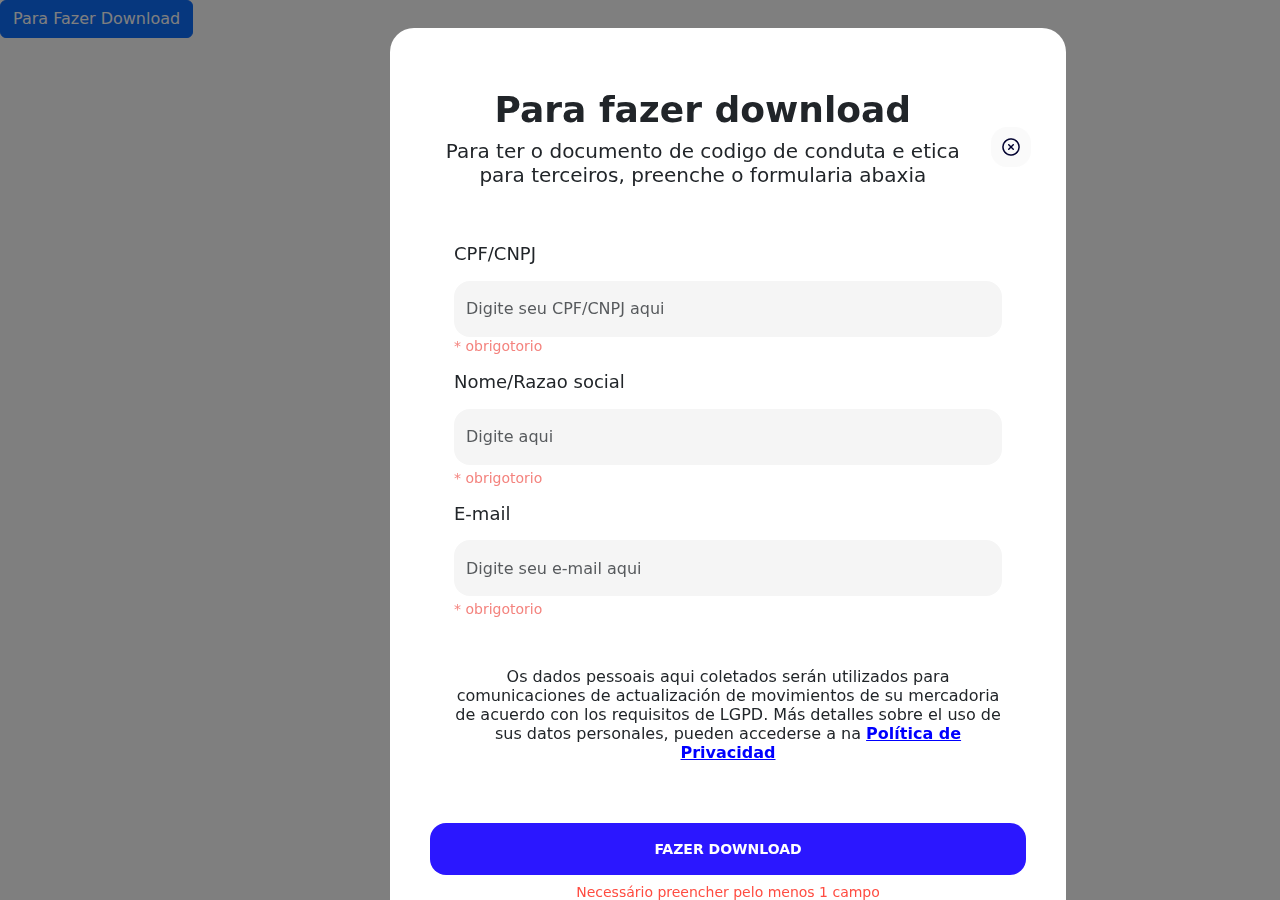
<file: index.html>
<!DOCTYPE html>
<html lang="en">
  <head>
    <meta charset="UTF-8" />
    <meta name="viewport" content="width=device-width, initial-scale=1" />
    <link
      href="https://cdn.jsdelivr.net/npm/bootstrap@5.3.0/dist/css/bootstrap.min.css"
      rel="stylesheet"
    />
    <link
      rel="stylesheet"
      href="https://use.fontawesome.com/releases/v5.13.0/css/all.css"
    />

    <link rel="stylesheet" href="styles.css" />

    <script src="https://cdn.jsdelivr.net/npm/bootstrap@5.3.0/dist/js/bootstrap.bundle.min.js"></script>
    <title>Rodonaves Modal</title>

    <script>
      // Wait for the document to be ready
      document.addEventListener("DOMContentLoaded", function () {
        // Get the modal element
        var myModal = new bootstrap.Modal(
          document.getElementById("exampleModal")
        );

        // Open the modal
        myModal.show();
      });
    </script>
  </head>
  <body>
    <!-- Button trigger modal -->
    <button
      type="button"
      class="btn btn-primary"
      data-bs-toggle="modal"
      data-bs-target="#exampleModal"
    >
      Para Fazer Download
    </button>

    <!-- Modal-1 -->
    <div
      class="modal fade"
      id="exampleModal"
      tabindex="-1"
      aria-labelledby="exampleModalLabel"
      aria-hidden="true"
    >
      <div class="modal-dialog modal-dialog-centered">
        <div class="modal-content form-modal">
          <!-- modal header  -->
          <div class="form-modal-dimention">
            <div class="row modal-top-header d-flex align-items-center">
              <div class="col-md-11 col-11">
                <div class="text-center">
                  <h5 class="" id="exampleModalLabel">Para fazer download</h5>
                  <p>
                    Para ter o documento de codigo de conduta e etica para
                    terceiros, preenche o formularia abaxia
                  </p>
                </div>
              </div>

              <div class="col-md-1 col-1">
                <div class="d-flex justify-content-center">
                  <button
                    class="border-0"
                    type="button"
                    data-bs-dismiss="modal"
                    aria-label="Close"
                  >
                    <img src="Assets/closemodal.png" alt="" srcset="" />
                  </button>
                </div>
              </div>
            </div>

            <!-- modal input section  -->

            <div class="modal-input-section">
              <div class="modal-body">
                <div class="input-container">
                  <p class="input-text-label">CPF/CNPJ</p>
                  <div class="mb-0">
                    <input
                      type="text"
                      class="form-control input-bg border-0"
                      placeholder="Digite seu CPF/CNPJ aqui"
                      aria-label="Username"
                      aria-describedby="basic-addon1"
                    />
                  </div>
                  <p class="required-text">* obrigotorio</p>
                </div>
                <div class="input-container">
                  <p class="input-text-label">Nome/Razao social</p>
                  <div class="mb-0">
                    <input
                      type="text"
                      class="form-control input-bg border-0"
                      placeholder="Digite aqui"
                      aria-label="Username"
                      aria-describedby="basic-addon1"
                    />
                  </div>
                  <p class="required-text mt-1">* obrigotorio</p>
                </div>
                <div class="input-container">
                  <p class="input-text-label">E-mail</p>
                  <div class="mb-0">
                    <input
                      type="text"
                      class="form-control input-bg border-0"
                      placeholder="Digite seu e-mail aqui"
                      aria-label="Username"
                      aria-describedby="basic-addon1"
                    />
                  </div>
                  <p class="required-text mt-1">* obrigotorio</p>
                </div>

                <div class="footer-text mt-5">
                  <p class="">
                    Os dados pessoais aqui coletados serán utilizados para
                    comunicaciones de actualización de movimientos de su
                    mercadoria de acuerdo con los requisitos de LGPD. Más
                    detalles sobre el uso de sus datos personales, pueden
                    accederse a na
                    <span
                      style="
                        color: #0000ff;
                        font-weight: 700;
                        text-decoration: underline;
                      "
                    >
                      Política de Privacidad</span
                    >
                  </p>
                </div>
              </div>
            </div>
            <div class="m-3 border-0">
              <button
                type="button"
                class="btn btn-block btn-lg button-style w-100"
              >
                FAZER DOWNLOAD
              </button>
              <p class="modal-footer-error d-flex justify-content-center mt-2">
                Necessário preencher pelo menos 1 campo
              </p>
            </div>
          </div>
        </div>
      </div>
    </div>
  </body>
</html>
</file>
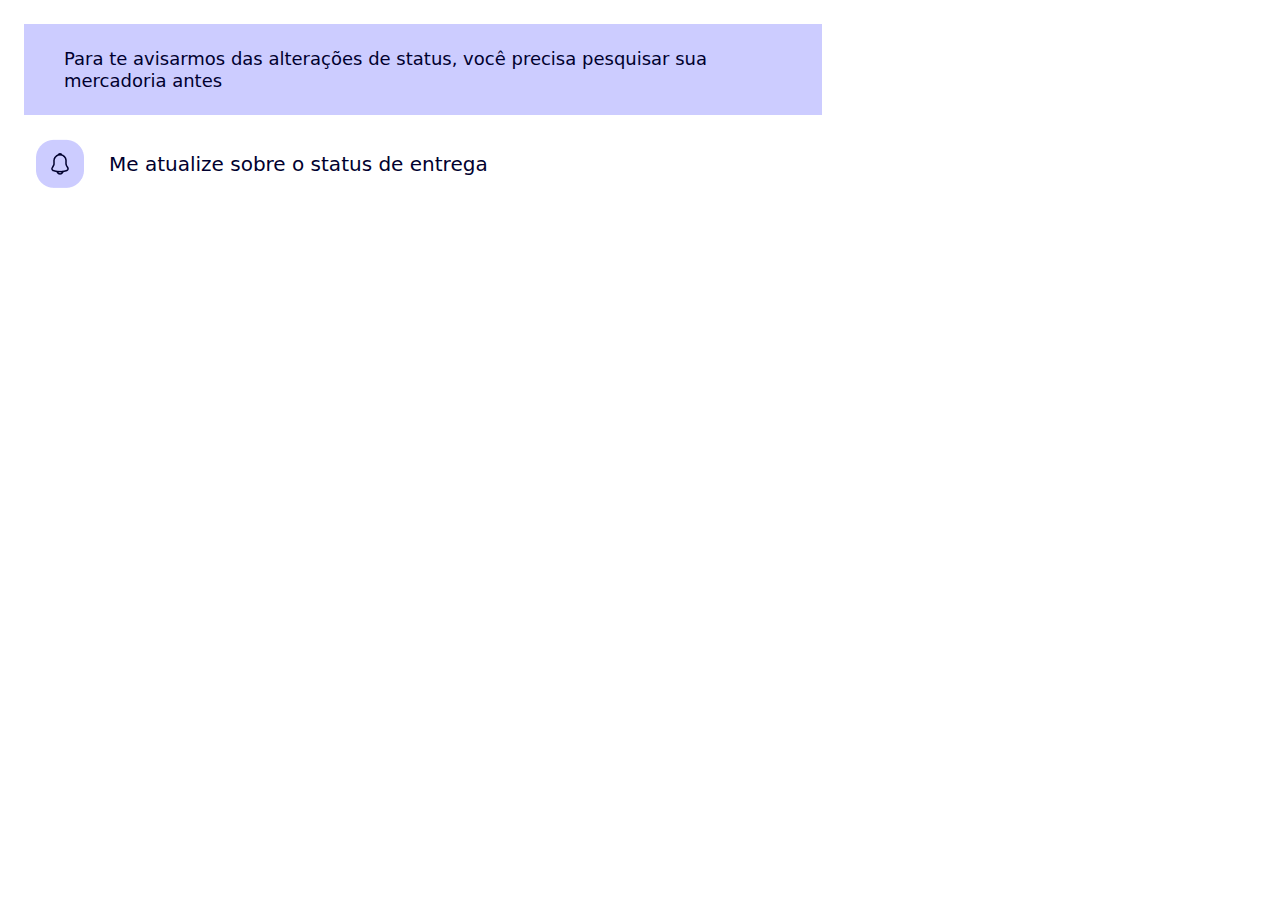
<file: alert.html>
<!DOCTYPE html>
<html lang="en">
  <head>
    <meta charset="UTF-8" />
    <meta name="viewport" content="width=device-width, initial-scale=1" />
    <link
      href="https://cdn.jsdelivr.net/npm/bootstrap@5.3.0/dist/css/bootstrap.min.css"
      rel="stylesheet"
    />
    <link
      rel="stylesheet"
      href="https://use.fontawesome.com/releases/v5.13.0/css/all.css"
    />

    <link rel="stylesheet" href="styles.css" />

    <script src="https://cdn.jsdelivr.net/npm/bootstrap@5.3.0/dist/js/bootstrap.bundle.min.js"></script>
    <title>Rodonaves Modal</title>
  </head>
  <body>
    <!-- notificaion  -->

    <div class="d-flex justify-content-start notification-style m-4">
      <p class="m-0">
        Para te avisarmos das alterações de status, você precisa pesquisar sua
        mercadoria antes
      </p>
    </div>

    <!-- alert  -->

    <div class="row m-4 alert-text-style">
      <div class="col-12">
        <div class="d-flex justify-content-start align-items-center">
          <img
            class=""
            src="Assets/notification.png"
            alt="alert-logo"
            srcset=""
          />
          <p class="">Me atualize sobre o status de entrega</p>
        </div>
      </div>
    </div>
  </body>
</html>
</file>
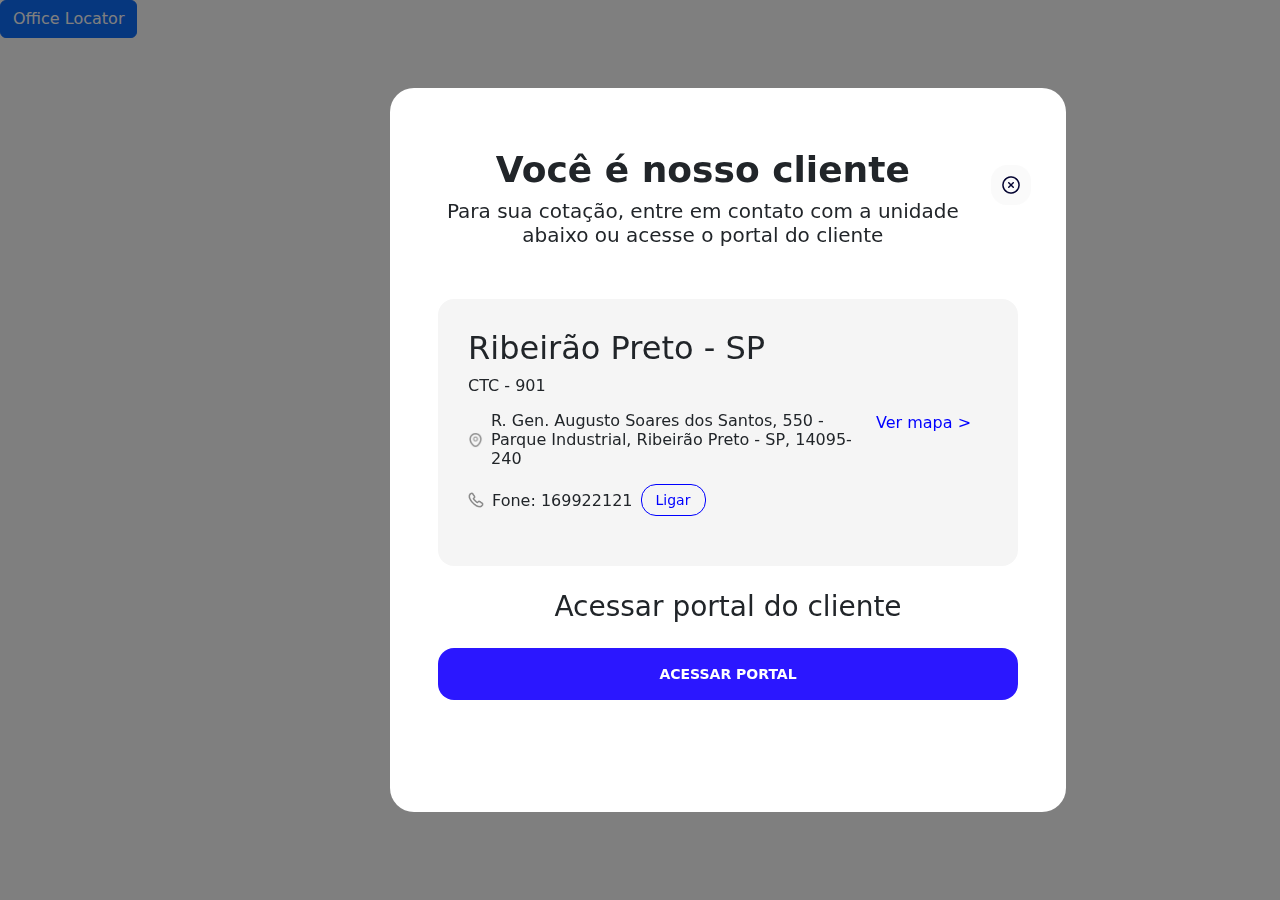
<file: office-locator.html>
<!DOCTYPE html>
<html lang="en">
  <head>
    <meta charset="UTF-8" />
    <meta name="viewport" content="width=device-width, initial-scale=1" />
    <link
      href="https://cdn.jsdelivr.net/npm/bootstrap@5.3.0/dist/css/bootstrap.min.css"
      rel="stylesheet"
    />
    <link
      rel="stylesheet"
      href="https://use.fontawesome.com/releases/v5.13.0/css/all.css"
    />

    <link rel="stylesheet" href="styles.css" />

    <script src="https://cdn.jsdelivr.net/npm/bootstrap@5.3.0/dist/js/bootstrap.bundle.min.js"></script>
    <title>Rodonaves Modal</title>

    <script>
      // Wait for the document to be ready
      document.addEventListener("DOMContentLoaded", function () {
        // Get the modal element
        var myModal = new bootstrap.Modal(
          document.getElementById("exampleModal")
        );

        // Open the modal
        myModal.show();
      });
    </script>
  </head>
  <body>
    <!-- Button trigger modal -->
    <button
      type="button"
      class="btn btn-primary"
      data-bs-toggle="modal"
      data-bs-target="#exampleModal"
    >
      Office Locator
    </button>

    <!-- Modal-1 -->
    <div
      class="modal fade"
      id="exampleModal"
      tabindex="-1"
      aria-labelledby="exampleModalLabel"
      aria-hidden="true"
    >
      <div class="modal-dialog modal-dialog-centered">
        <div class="modal-content form-modal">
          <!-- modal header  -->
          <div class="form-modal-dimention">
            <div class="row modal-top-header">
              <div class="col-md-11 col-11">
                <div class="text-center">
                  <h5 class="" id="exampleModalLabel">Você é nosso cliente</h5>
                  <p>
                    Para sua cotação, entre em contato com a unidade abaixo ou
                    acesse o portal do cliente
                  </p>
                </div>
              </div>

              <div class="col-md-1 col-1 mt-3">
                <div class="d-flex justify-content-center">
                  <button
                    class="border-0"
                    type="button"
                    data-bs-dismiss="modal"
                    aria-label="Close"
                  >
                    <img src="Assets/closemodal.png" alt="" srcset="" />
                  </button>
                </div>
              </div>
            </div>

            <!-- modal input section  -->
            <div class="modal-content-body">
              <div class="modal-content-body-text">
                <h1>Ribeirão Preto - SP</h1>
                <p>CTC - 901</p>
                <div class="row">
                  <div class="col-lg-9">
                    <div
                      class="d-flex justify-content-start align-items-center"
                    >
                      <img src="Assets/location.png" alt="" srcset="" />
                      <p class="ms-2 mb-0">
                        R. Gen. Augusto Soares dos Santos, 550 - Parque
                        Industrial, Ribeirão Preto - SP, 14095-240
                      </p>
                    </div>
                  </div>
                  <div class="col-lg-3">
                    <div
                      class="d-flex justify-content-start align-items-center"
                    >
                      <span class="">
                        <a
                          href="#"
                          class="mb-0 ms-lg-0"
                          style="color: #0000ff; text-decoration: none"
                        >
                          Ver mapa >
                        </a>
                        <!-- <img src="Assets/Vector.png" alt="" /> -->
                      </span>
                    </div>
                  </div>
                </div>
                <div class="row mt-3 mb-2">
                  <div class="col-12 mb-4">
                    <div
                      class="d-flex justify-content-start align-items-center"
                    >
                      <img src="Assets/call.png" alt="" srcset="" />
                      <p class="ms-2 mb-0">Fone: 169922121</p>
                      <div class="call-btn ms-2">
                        <button type="button" class="btn text-center p-0">
                          Ligar
                        </button>
                      </div>
                    </div>
                  </div>
                </div>
              </div>
            </div>

            <div class="footer-text-heading text-center">
              <h1>Acessar portal do cliente</h1>
            </div>

            <div class="modal-footer border-0 m-2 mb-5">
              <button
                type="button"
                class="btn btn-block btn-lg button-style w-100"
              >
                Acessar portal
              </button>
            </div>
          </div>
        </div>
      </div>
    </div>
  </body>
</html>
</file>
<file: styles.css>
/* form modal  */

/* Modal Body  */
.form-modal-dimention {
  /* height: 809px; */
  /* width: 700px; */
}
.form-modal {
  /* height: 809px; */
  width: 700px;
  border: 1px;
  border-radius: 24px;
  padding: 48px 24px 48px 24px;
  /* gap: 40px; */

  background-color: #ffffff;
}

/* modal header  */
.modal-top-header {
  /* margin: 40px; */
  width: 652px;
  /* height: 96px; */
  /* gap: 4px; */

  padding: 12px 24px 12px 24px;
}
.modal-top-header button {
  width: 40px;
  height: 40px;
  /* margin-right: 30px; */
  background-color: #ffffff;
}
.close-button {
  /* margin-top: -35px; */
  /* margin-right: 10px; */
}

.modal-top-header h5 {
  font-size: 36px;
  font-weight: 700;
  line-height: 43.2px;
}

.modal-top-header p {
  font-size: 20px;
  font-weight: 400;
  line-height: 24px;
  text-align: center;
}

/* modal input section  */

.modal-input-section {
  /* gap: 24px; */
  /* margin: 24px; */
  padding: 12px 24px 12px 24px;
}
.input-container {
  /* gap: 8px; */
}

.input-text-label {
  font-size: 18px;
  font-weight: 500;
  line-height: 21.6px;
}
.input-bg {
  height: 56px;
  border-radius: 16px;
  /* gap: 8px; */
  background-color: #f5f5f5;
}
.required-text {
  font-size: 14px;
  font-weight: 300;
  line-height: 18.2px;
  color: #f4837e;
}
.footer-text {
  font-size: 16px;
  font-weight: 400;
  line-height: 19.2px;
  text-align: center;
}

.button-style {
  height: 52px;
  font-size: 14px;
  font-weight: 700;
  line-height: 16.2px;
  border-radius: 16px;
  background-color: #2b17ff;
  color: #ffffff;
  text-transform: uppercase;
  transition: transform 0.3s;

  padding: 12px 24px 12px 24px;
  /* gap: 8px; */
}

.button-style:hover {
  background-color: #2e1de7;
  color: #f5f5f5;
  transform: scale(1.015);
}

/* customizing footer btn  */

/* .modal-footer {
  margin: 24px;
  padding: 16px;
} */

/* Modal footer error message style  */

.modal-footer-error {
  font-size: 14px;
  font-weight: 300;
  line-height: 18.2px;
  color: #ff4c41;
}

/* form modal for mobile device  */

@media only screen and (max-width: 600px) {
  .form-modal-dimention {
    width: 350px;
    margin-left: 10px;
  }
  .form-modal {
    border: 1px;
    border-radius: 24px;
    padding: 48px 24px 48px 24px;
    /* gap: 40px; */

    background-color: #ffffff;
  }

  /* modal header  */
  .modal-top-header {
    width: 350px;

    /* gap: 4px; */
  }
  .modal-top-header button {
    width: 30px;
    height: 30px;

    /* background-color: #fafafa; */
    background-color: #ffffff;
  }
  .close-button {
    /* margin-top: -50px;
    margin-left: 30px; */
    margin-left: 336px;
    margin-top: -35px;
  }
  .close-button button {
  }
  .modal-top-header i {
    width: 20px;
    height: 20px;
  }
  .modal-top-header h5 {
    font-size: 20px;
    font-weight: 700;
  }

  .modal-top-header p {
    font-size: 14px;
    font-weight: 400;

    text-align: center;
  }
  .modal-input-section {
    /* gap: 24px; */
    margin: 10px;
    padding: 12px 24px 12px 24px;
  }

  .input-text-label {
    font-size: 16px;
    font-weight: 500;
    line-height: 15.6px;
  }
  .input-bg {
    border-radius: 16px;
    /* gap: 8px; */
    background-color: #f5f5f5;
  }
  .required-text {
    font-size: 11px;
    font-weight: 300;
    line-height: 10.2px;
    color: #f4837e;
  }
  .footer-text {
    font-size: 12px;
    font-weight: 400;

    text-align: center;
  }

  .button-style {
    height: 40px;
    font-size: 12px;
    font-weight: 700;

    border-radius: 16px;
    background-color: #2b17ff;
    color: #ffffff;
    margin: 8px;
    /* gap: 8px; */
  }
}

/* Info modal Styles  */

.info-modal-dimention {
  width: 600px;
  background-color: #ffffff;
  border-radius: 40px;
  border: 1px;
  /* padding: 64px 32px 100px 32px; */
}

/* close button  */

.info-close-button button {
  background-color: #fafafa;
  height: 40px;
  width: 40px;
  padding: 0px;
  border-radius: 24px;
}
.info-modal-content {
  width: 536px;
  margin: 34px;
}

.info-modal-text {
  font-size: 14px;
  font-weight: 300;
  line-height: 18.2px;
  margin-top: 16px;
}

.contact-label p {
  font-size: 16px;
  font-weight: 500;
  line-height: 19.2px;
}

.contact-footer-text p {
  font-size: 18px;
  font-weight: 300;
  line-height: 21.6px;
}

.contact p {
  margin-left: 10px;
  font-size: 16px;
  font-weight: 700;
}
.contact a {
  color: #00002e;
  margin-left: 10px;
  font-size: 16px;
  font-weight: 700;
}

/* info modal mobile version  */

@media only screen and (max-width: 600px) {
  .info-modal-dimention {
    width: 420px;
    background-color: #f5f5f5;
    border-radius: 40px;
    border: 1px;
  }

  /* close button  */

  .info-close-button button {
    width: 30px;
    padding: 0px;
  }

  .info-modal-content {
    width: 300px;
  }

  .info-modal-text {
    font-size: 13px;
    font-weight: 300;
    line-height: 18.2px;
    margin-top: 16px;
  }

  .contact p {
    margin-left: 8px;
    font-size: 13px;
    font-weight: 700;
  }
  .contact a {
    margin-left: 8px;
    font-size: 13px;
    font-weight: 700;
  }
  .contact-label p {
    font-size: 14px;
    font-weight: 500;
    line-height: 15.2px;
  }

  .contact-footer-text p {
    font-size: 15px;
    font-weight: 300;
    line-height: 16.6px;
  }
}

/* Office location modal  */

.modal-content-body {
  background-color: #f5f5f5;
  border-radius: 16px;
  margin: 24px;
  padding: 18px;
}

.modal-content-body-text {
  margin: 12px;
  margin-bottom: 0px;
}

.modal-content-body-text h1 {
  font-size: 32px;
  font-weight: 500;
  line-height: 38.4px;
}
.modal-content-body-text p {
  font-size: 16px;
  font-weight: 400;
  line-height: 19.2px;
}
.modal-content-body-text img {
  height: 16px;
  width: 16px;
}
.footer-text-heading h1 {
  font-size: 28px;
  font-weight: 500;
  line-height: 33.6px;
}

.call-btn button {
  border: 1px solid #0000ff;
  width: 65px;
  height: 32px;

  color: #0000ff;
  font-size: 14px;
  border-radius: 15px;
}
.call-btn button:hover {
  border: 1px solid #09baf5;
  width: 65px;
  height: 32px;
  color: #09baf5;
  font-size: 14px;
  border-radius: 15px;
}

/* office locator mobile version  */

@media only screen and (max-width: 600px) {
  .modal-content-body {
    width: 320px;
    background-color: #f5f5f5;
    border-radius: 16px;
  }

  .modal-content-body-text {
    margin-bottom: 0px;
  }

  .modal-content-body-text h1 {
    font-size: 18px;
    font-weight: 500;
  }
  .modal-content-body-text p {
    font-size: 14px;
    font-weight: 400;
    line-height: 19.2px;
  }
  .modal-content-body-text img {
    height: 16px;
    width: 16px;
  }
  .footer-text-heading h1 {
    font-size: 20px;
    font-weight: 500;
    line-height: 33.6px;
  }

  .call-btn button {
    border: 1px solid #0000ff;
    width: 65px;
    height: 32px;
    color: #0000ff;
    font-size: 14px;
    border-radius: 15px;
  }
}

/* Notification styling  */

.notification-style {
  background-color: #ccccff;
  width: 798px;
}
.notification-style p {
  font-size: 18px;
  line-height: 21.6px;
  font-weight: 400;
  color: #00002e;
  padding: 24px 40px 24px 40px;
}

/* Alert Styling  */

.alert-text-style p {
  font-size: 20px;
  font-weight: 400;
  color: #00002e;
  line-height: 24px;
  margin-left: 25px;
  margin-bottom: 0px;
}

/* alert and notification for mobile version  */

@media only screen and (max-width: 600px) {
  .notification-style {
    background-color: #ccccff;
    width: 380px;
  }

  .notification-style p {
    font-size: 16px;
    line-height: 17px;
    font-weight: 400;
    color: #00002e;
    padding: 18px 30px 18px 30px;
  }

  .alert-text-style p {
    font-size: 16px;
    font-weight: 400;
    color: #00002e;
    line-height: 18px;
    margin-left: 18px;
    margin-bottom: 0px;
  }
}
</file>
